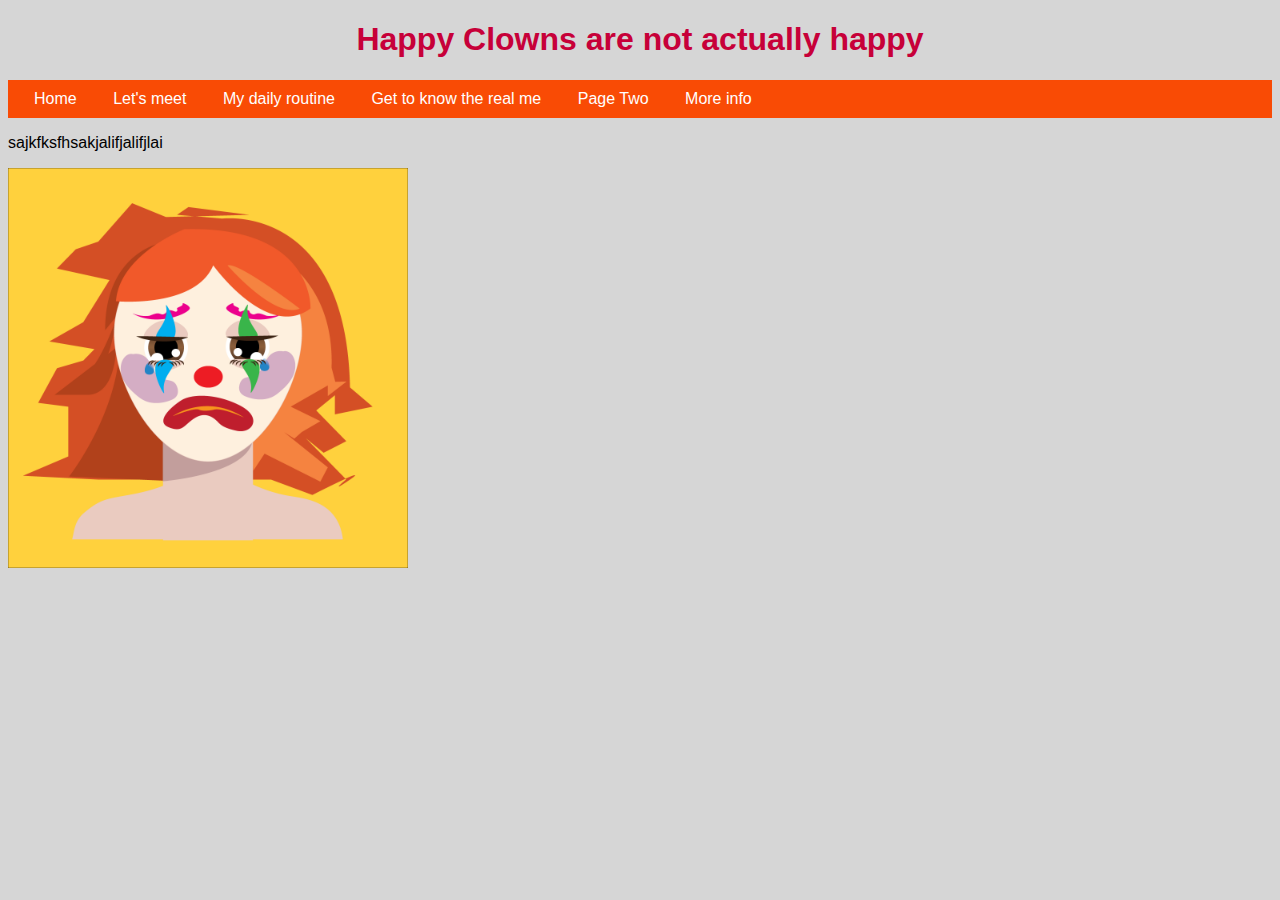
<file: pageone.html>
<!DOCTYPE html>
<html>
<head>
	<meta charset="utf-8">
	<meta name="viewport" content="width=device-width, initial-scale=1">
	<title>Happy Clowns sad clowns</title>
	<link rel="stylesheet" type="text/css" href="style.css">
</head>
<body>
<h1>Happy Clowns are not actually happy</h1>
<div class="navbar">
<a href="index.html">Home</a>
<a href="pageone.html">Let's meet</a>
<a href="songpage.html">My daily routine</a>
<a href="video.html">Get to know the real me</a>
<a href="pagetwo.html">Page Two</a>
<a href="pagesix.html">More info</a>
</div>
<p>sajkfksfhsakjalifjalifjlai</p>
<img src="images/illustrator.png" width="400px">
</body>
</html>
</file>
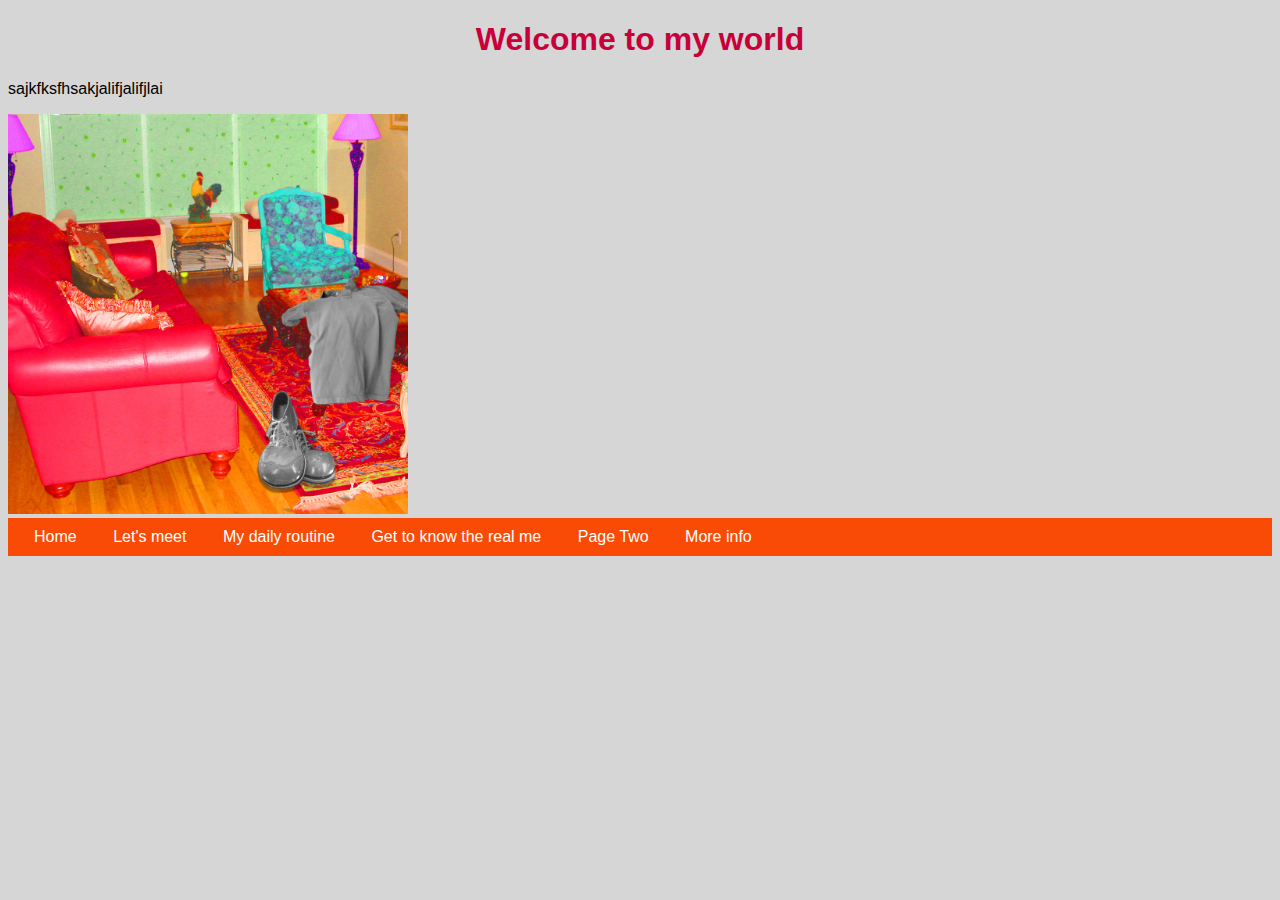
<file: pagesix.html>
<!DOCTYPE html>
<html>
<head>
	<meta charset="utf-8">
	<meta name="viewport" content="width=device-width, initial-scale=1">
	<title>Idk</title>
	<link rel="stylesheet" type="text/css" href="style.css">
</head>
<body>
<h1>Welcome to my world</h1>
<p>sajkfksfhsakjalifjalifjlai</p>
<img src="images/photoshop.jpg" width="400px">
</br>
<div class="navbar">
<a href="index.html">Home</a>
<a href="pageone.html">Let's meet</a>
<a href="songpage.html">My daily routine</a>
<a href="video.html">Get to know the real me</a>
<a href="pagetwo.html">Page Two</a>
<a href="pagesix.html">More info</a>
</div>
</body>
</html>
</file>
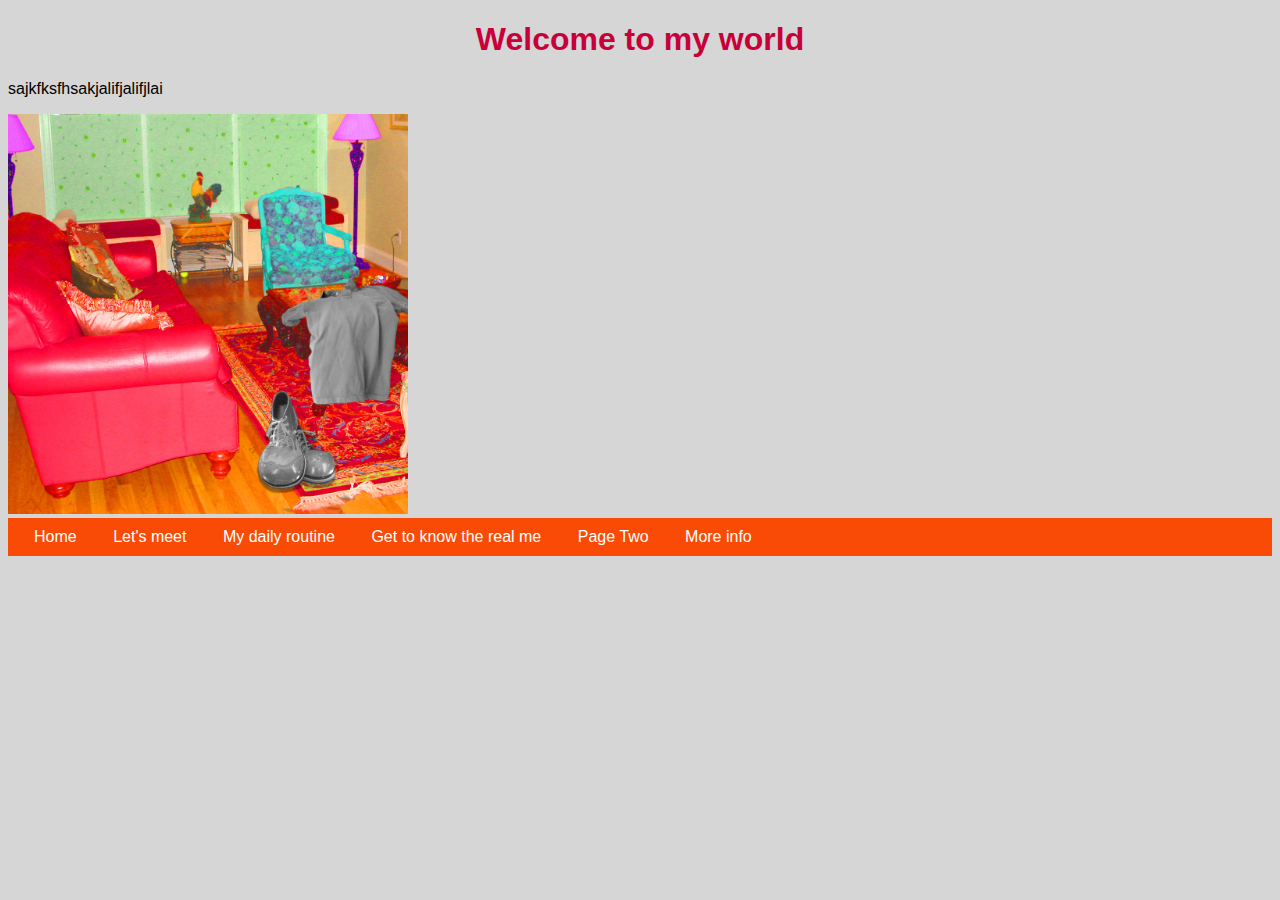
<file: pagetwo.html>
<!DOCTYPE html>
<html>
<head>
	<meta charset="utf-8">
	<meta name="viewport" content="width=device-width, initial-scale=1">
	<title>Page Two</title>
	<link rel="stylesheet" type="text/css" href="style.css">
</head>
<body>
<h1>Welcome to my world</h1>
<p>sajkfksfhsakjalifjalifjlai</p>
<img src="images/photoshop.jpg" width="400px">
</br>
<div class="navbar">
<a href="index.html">Home</a>
<a href="pageone.html">Let's meet</a>
<a href="songpage.html">My daily routine</a>
<a href="video.html">Get to know the real me</a>
<a href="pagetwo.html">Page Two</a>
<a href="pagesix.html">More info</a>
</div>
</body>
</html>
</file>
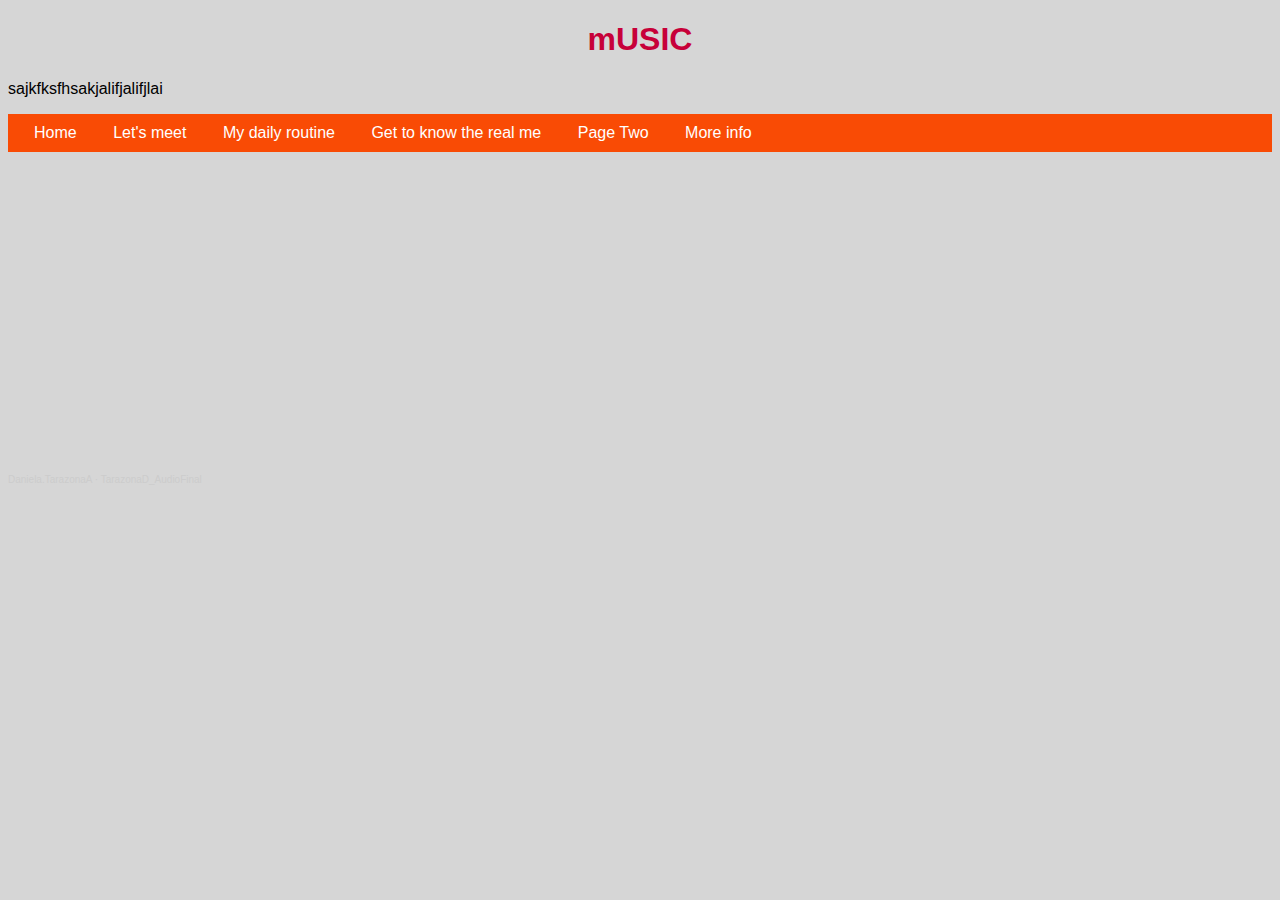
<file: songpage.html>
<!DOCTYPE html>
<html>
<head>
	<meta charset="utf-8">
	<meta name="viewport" content="width=device-width, initial-scale=1">
	<link rel="stylesheet" type="text/css" href="style.css">
	<title>Song</title>
</head>
<body>
<h1>mUSIC</h1>
<p>sajkfksfhsakjalifjalifjlai</p>
<div class="navbar">
<a href="index.html">Home</a>
<a href="pageone.html">Let's meet</a>
<a href="songpage.html">My daily routine</a>
<a href="video.html">Get to know the real me</a>
<a href="pagetwo.html">Page Two</a>
<a href="pagesix.html">More info</a>
</div>
</br>
<iframe width="100%" height="300" scrolling="no" frameborder="no" allow="autoplay" src="https://w.soundcloud.com/player/?url=https%3A//api.soundcloud.com/tracks/1941551751&color=%23ff5500&auto_play=false&hide_related=false&show_comments=true&show_user=true&show_reposts=false&show_teaser=true&visual=true"></iframe><div style="font-size: 10px; color: #cccccc;line-break: anywhere;word-break: normal;overflow: hidden;white-space: nowrap;text-overflow: ellipsis; font-family: Interstate,Lucida Grande,Lucida Sans Unicode,Lucida Sans,Garuda,Verdana,Tahoma,sans-serif;font-weight: 100;"><a href="https://soundcloud.com/daniela-tarazonaalvarado" title="Daniela.TarazonaA" target="_blank" style="color: #cccccc; text-decoration: none;">Daniela.TarazonaA</a> · <a href="https://soundcloud.com/daniela-tarazonaalvarado/tarazonad_audiofinal" title="TarazonaD_AudioFinal" target="_blank" style="color: #cccccc; text-decoration: none;">TarazonaD_AudioFinal</a></div>

</body>
</html>
</file>
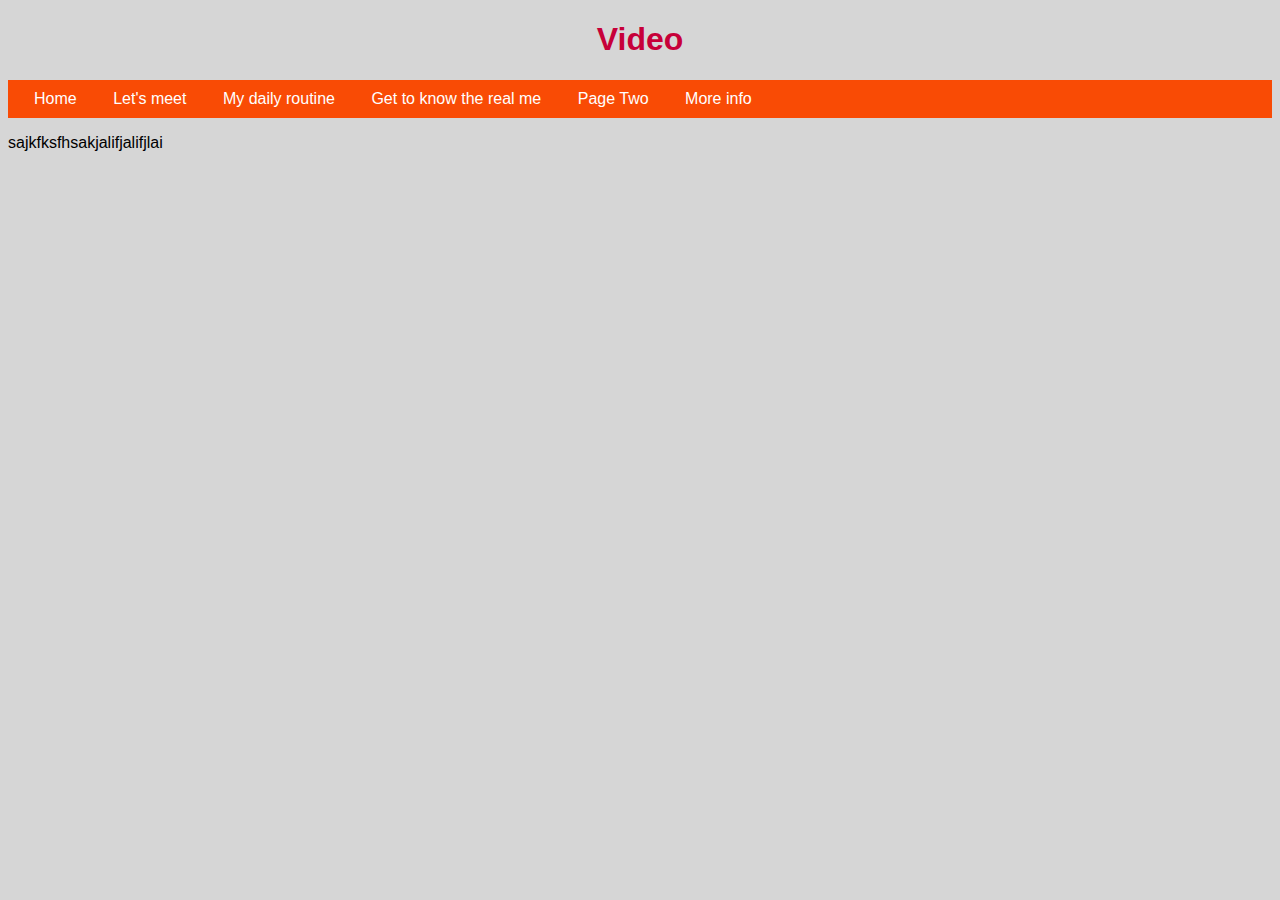
<file: video.html>
<!DOCTYPE html>
<html>
<head>
	<meta charset="utf-8">
	<meta name="viewport" content="width=device-width, initial-scale=1">
	<title>Video</title>
	<link rel="stylesheet" type="text/css" href="style.css">
</head>
<body>
<h1>Video</h1>
<div class="navbar">
<a href="index.html">Home</a>
<a href="pageone.html">Let's meet</a>
<a href="songpage.html">My daily routine</a>
<a href="video.html">Get to know the real me</a>
<a href="pagetwo.html">Page Two</a>
<a href="pagesix.html">More info</a>
</div>
<p>sajkfksfhsakjalifjalifjlai</p>
<iframe width="560" height="315" src="https://www.youtube.com/embed/seJTW8u9xiU?si=CcMf5tbWwbv1g38f" title="YouTube video player" frameborder="0" allow="accelerometer; autoplay; clipboard-write; encrypted-media; gyroscope; picture-in-picture; web-share" referrerpolicy="strict-origin-when-cross-origin" allowfullscreen></iframe>
</br>

</body>
</html>
</file>
<file: style.css>
body {background-color: #D6D6D6;
font-family:HELVETICA;}
h1 {
	color:#C70039;
	text-align: center;
}

.navbar {
  overflow: hidden;
  background-color: #F94B05;
  padding: 10px;

}

.navbar a {
  font-size: 16px;
  color: white;
  text-align: center;
  padding: 14px 16px;
  text-decoration: none;
}

.navbar a:hover {
	background-color: #FFC300;
}

.livroom img:hover {
	background-color: #FFC300;
}
</file>
